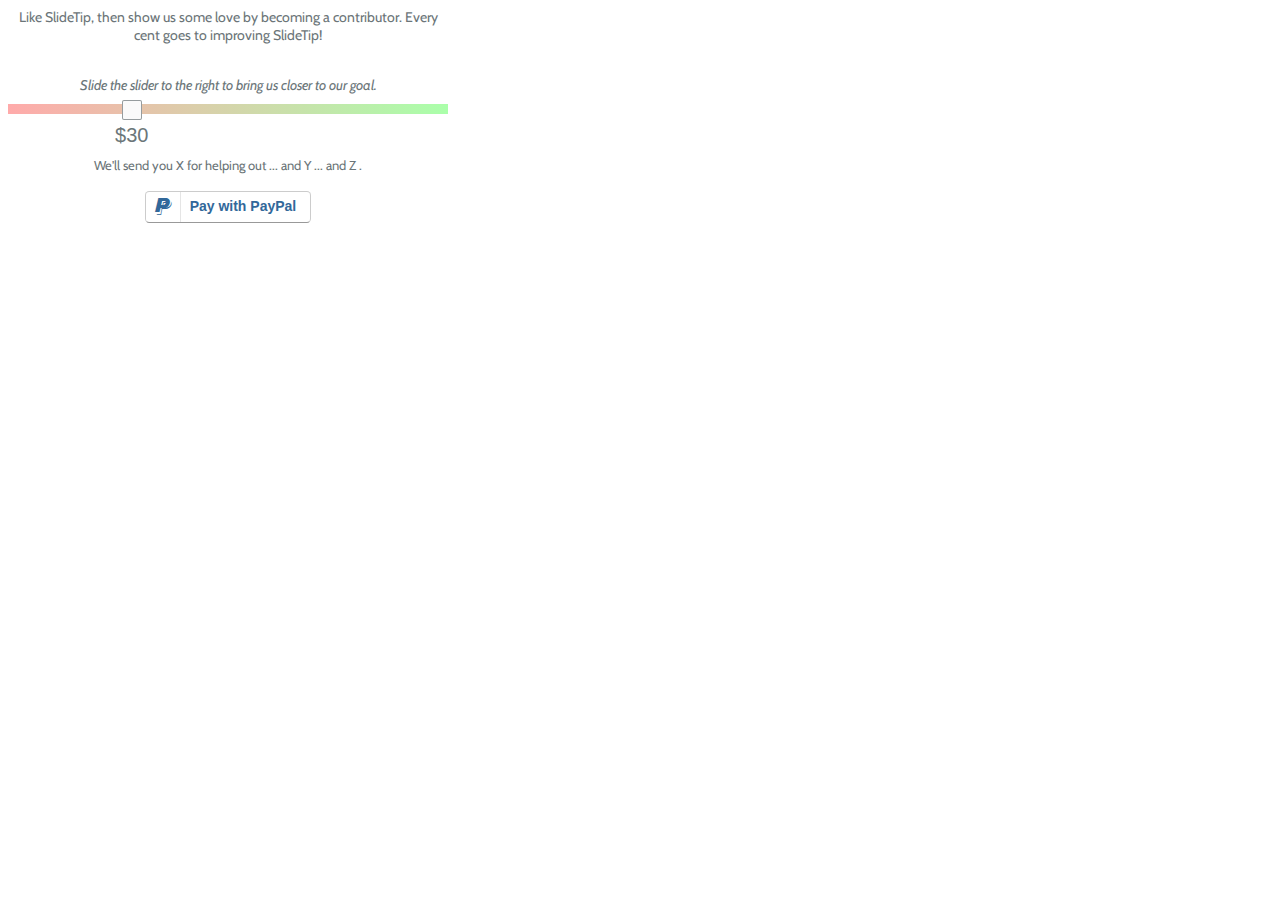
<file: iframe.html>
<!DOCTYPE HTML>

<html lang="en">
    <head>
        <meta charset="utf-8" />
        <title>SlideTip</title>

        <script type="text/javascript" src="js/jquery-1.10.2.min.js"></script>
        <script type="text/javascript" src="js/slider.js"></script>
        <script type="text/javascript" src="js/gen_script.js"></script>
        <link href="css/zocial.css" rel="stylesheet">
        <link href="css/font-awesome.css" rel="stylesheet">
        <link href="css/styles.css" rel="stylesheet">

        <link href="css/pay_style.css" media="all" rel="stylesheet" type="text/css" />
        <link href="css/gen_style.css" media="all" rel="stylesheet" type="text/css" />

    </head>
    <body id="body_wrapper_iframe">


        
            
            
            <div id='tip_jar_iframe_preview'>
                
                <div id='pay_wrapper'>
                    <div class='pay_body'>
                            <div id='pay_main'>
                                <div id='pay_pitch'>
                                    Like SlideTip, then show us some love by becoming a contributor. Every cent goes to improving SlideTip!
                                    <br><br>
                                </div>
                
                                <div id='pay-controls'>
                                        
                                    <div class='instructions'>Slide the slider to the right to bring us closer to our goal.</div>
                                        
                                    <input id='slider' type='range' min=0 max=100 value=27 />
                                           
                                    <div id='paySlider_holder' class='paySlider_holder'>
                                        <div id='paySlider' class='paySlider' data-role='slider' data-param-accuracy='1' data-param-init-value='27'></div>
                                    </div>

                                    <div id='amt-text'>$<span id='amt-text-num'></span></div> 

                                    <div id='payout'>
                                        <div id='gift'>
                                            <span>We'll</span>
                                            <span class='why' min='2'   >send you X for helping out</span>
                                            <span class='why' min='15'  >... and Y</span>
                                            <span class='why' min='30'  >... and Z</span>
                                            <span class='why' min='50'  >... and W</span>
                                            <span class='why' min='70'  >... and X</span>
                                            <span class='why' min='100'  >... and V</span>
                                            <span class='why' min='200'  >... and U</span>
                                            <span class='why' min='300'  >... and A</span>
                                            <span class='why' min='400'  >... and B</span>.
                                        </div>
                      
                                        <div id='not-paying' style='display:none'>
                                        We need your support to make this happen!
                                        </div>
                                    </div>

                                    <br/>
                                    <div id='payment-types' align='top'>
                                        <span id='paypal-xclick-form'>
                                            <form id='paypal-form' style='display: inline' action='https://www.paypal.com/cgi-bin/webscr'
                                                method='post' name='_xclick' target='_blank'>
                                                <input type='hidden' name='cmd' value='_donations'>
                                                <input type='hidden' name='business' value='contribute@slidetip.com' id='paypal_email_form'>
                                                <input type='hidden' name='item_name' id='item_name' value='Flinger.co Founding Member Contribution'>
                                                <input type='hidden' name='item_number' id='tracking-input' >
                                                <input type='hidden' name='amount' id='amount-input'>
                                                <input type='hidden' name='currency_code' value='USD'>
                                                <input type='hidden' name='no_note' value='0'>
                                                <input type='hidden' name='return' value='http://flinger.co/support/thank-you/?src=paypal'>
                                               <button type="submit" class="zocial paypal" style="text-align:left;">Pay with PayPal</button>
                              
                                                <input type='hidden' name='cbt' value='Go Back To The Site' />
                                                <input type='hidden' name='no_shipping' value='1' />
                                            </form>
                                        </span>
                                    </div> <!-- payment-types -->
                                </div> <!-- pay-controls -->
                            </div> <!-- pay_main -->
                                
                    </div>
                </div>

            </div>
       

        
            
                
        <script src="js/pay_script.js"></script>
                
    </body>
</html>
</file>
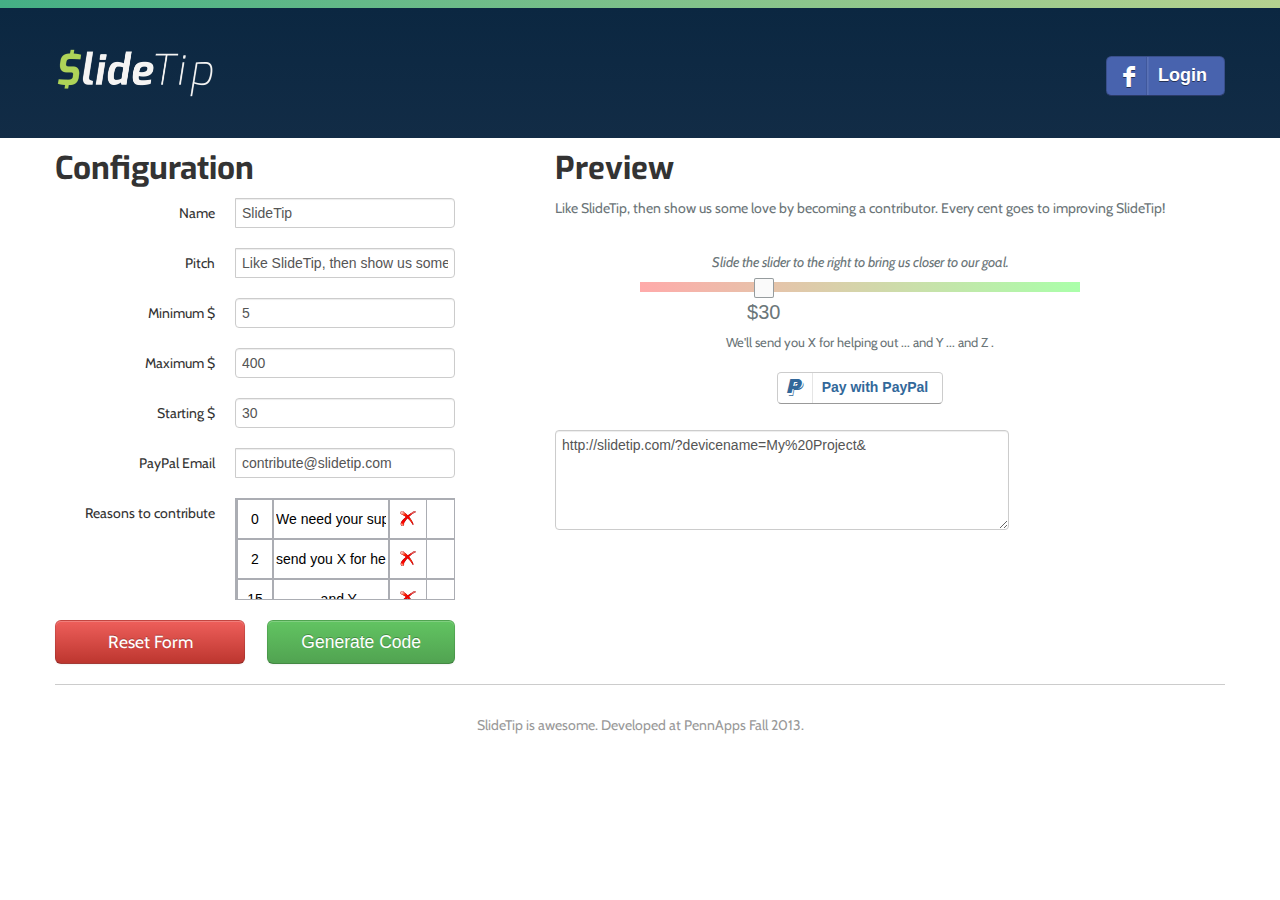
<file: widget.html>
<!DOCTYPE html>
<html>
<head>
  <title>SlideTip</title>
  <meta name="viewport" content="width=device-width, initial-scale=1.0">
  <link rel="shortcut icon" href="favicon.png">
  <!-- Bootstrap -->
  <link href="css/bootstrap.min.css" rel="stylesheet" media="screen">
  <link href="css/zocial.css" rel="stylesheet">
  <link href="css/font-awesome.css" rel="stylesheet">
  <link href="css/styles.css" rel="stylesheet">

  <script type="text/javascript" src="js/jquery-1.10.2.min.js"></script>
  <script type="text/javascript" src="js/slider.js"></script>
  <script type="text/javascript" src="js/gen_script.js"></script>

  <link href="css/pay_style.css" media="all" rel="stylesheet" type="text/css" />
  <link href="css/gen_style.css" media="all" rel="stylesheet" type="text/css" />
</head>
<body>
  
  <div class="gradient-border"></div>
  
  <div class="header">
    <div class="container">
      <div class="row">
        <div class="span6">
          <a href="index.html" class="logo pull-left"><img src="img/logo.png"/></a>
        </div>
        <div class="span6">
          <a href="#" class="zocial facebook btn-connect pull-right">Login</a>
          <a href="#" class="zocial icon-user logged-in pull-right">Username</a>
        </div>
      </div><!-- /.row -->
    </div><!-- /.container -->
  </div><!-- /.header -->

  <div class="container">

    <div class="row">
      <div class="span5" id="tip_jar_gen_config">
        
        <h2>Configuration</h2>
        <form id="widget-form" class="form-horizontal" method="post" action="">

            <input type="hidden" value="user" name="widget" id="widget_type">

            <fieldset id="project_name_fieldset" class="control-group">
              <label for="project_name" class="control-label">Name</label>
              <div class="controls">
                <div class="controls-inner">
                  <div class="input-prepend">
                    <input type="text" id="project_name" class="project_name" name="project_name" autocomplete="on" spellcheck="false" value="">
                  </div>
                </div>
              </div>
            </fieldset>

            <fieldset id="pitch_msg_fieldset" class="control-group">
              <label for="pitch_msg" class="control-label">Pitch</label>
              <div class="controls">
                <div class="controls-inner">
                  <div class="input-prepend">
                    <input type="text" id="pitch_msg" class="pitch_msg" name="pitch_msg" autocomplete="on" spellcheck="false" value="">
                  </div>
                </div>
              </div>
            </fieldset>

            <!--fieldset id="timeline_options" class="control-group">
                <h3 class="control-label">Options</h3>
                <div class="controls">

                  <label for="hide_at_replies">
                    <input type="checkbox" id="hide_at_replies" name="timeline_config[hide_at_replies]"  value="yes"> Exclude replies
                  </label>

                  <label>
                    <input type="checkbox" name="display_config[expand_media]" checked> Auto-expand photos
                  </label>
                </div>
            </fieldset-->

            <fieldset id="min_val_fieldset" class="control-group">
                <label for="min_val" class="control-label">Minimum $</label>
                <div class="controls">
                  <input id="min_val" name="min_val" type="number" min="1" max="2000" step="5" placeholder="Default ($5)" value="">
                </div>
            </fieldset>

            <fieldset id="max_val_fieldset" class="control-group">
                <label for="max_val" class="control-label">Maximum $</label>
                <div class="controls">
                  <input id="max_val" name="max_val" type="number" min="1" max="2000" step="10" placeholder="Default ($400)" value="">
                </div>
            </fieldset>

            <fieldset id="start_val_fieldset" class="control-group">
            <label for="start_val" class="control-label">Starting $</label>
            <div class="controls">
              <input id="start_val" name="start_val" type="number" min="1" max="2000" step="5" placeholder="Default ($30)" value="">
            </div>
            </fieldset>

            <fieldset id="paypal_email_fieldset" class="control-group">
              <label for="paypal_email" class="control-label">PayPal Email</label>
              <div class="controls">
                <div class="controls-inner">
                  <div class="input-prepend">
                    <input type="text" id="paypal_email" class="paypal_email" name="paypal_email" autocomplete="on" spellcheck="false" value="">
                  </div>
                </div>
              </div>
            </fieldset>

            <fieldset id="whys_fieldset" class="control-group">
              <label for="whys" class="control-label">Reasons to contribute</label>
              <div class="controls">
                <div class="controls-inner">
                  <div class="">
                    <!--input type="text" id="pitch_msg" class="whys" name="whys" autocomplete="on" spellcheck="false" value=""-->
                    <div id="whys_list">
                      <div id="add_why_button">+ add a why value</div>
                      <!--div class="why_item" id="whys_0">
                          <input class="why_item_amount" value="0">
                          <input class="why_item_message" value="I really need your help!">
                          <div class="why_delete_button" id="delete_0"> </div>
                      </div>
                      <div class="why_item" id="whys_15">
                          <input class="why_item_amount" value="15">
                          <input class="why_item_message" value="send you a thank you letter from the bottom of my heart.">
                          <div class="why_delete_button" id="delete_0"></div>
                      </div>
                      <div class="why_item" id="whys_25">
                          <input class="why_item_amount" value="25">
                          <input class="why_item_message" value="send you a thank you letter from the bottom of my heart.">
                          <div class="why_delete_button" id="delete_0"></div>
                      </div-->
                      
                    </div>


                  </div>
                </div>
              </div>
            </fieldset>

          <div class="form-">
            <a href="/settings/widgets" class="btn btn-large btn-danger" style="width:32%; margin-right:4%;">Reset Form</a>
            <button class="btn btn-success btn-large" type="submit" style="width:40%;">Generate Code</button>
          </div>
        </form>

      </div><!-- /#tip_jar_gen_config -->
      <div class="span7">

        <h2>Preview</h2>

        <div id='tip_jar_gen_preview'>
            
            <div id='pay_wrapper'>
                <div class='pay_body'>
                        <div id='pay_main'>
                            <div id='pay_pitch'>
                                Like SlideTip, then show us some love by becoming a contributor. Every cent goes to improving SlideTip!
                                <br><br>
                            </div>
            
                            <div id='pay-controls'>
                                    
                                <div class='instructions'>Slide the slider to the right to bring us closer to our goal.</div>
                                    
                                <input id='slider' type='range' min=0 max=100 value=27 />
                                       
                                <div id='paySlider_holder' class='paySlider_holder'>
                                    <div id='paySlider' class='paySlider' data-role='slider' data-param-accuracy='1' data-param-init-value='27'></div>
                                </div>

                                <div id='amt-text'>$<span id='amt-text-num'></span></div> 

                                <div id='payout'>
                                    <div id='gift'>
                                        <span>We'll</span>
                                        <span class='why' min='2'>send you X for helping out</span>
                                        <span class='why' min='15'>... and Y</span>
                                        <span class='why' min='30'>... and Z</span>
                                        <span class='why' min='50'>... and W</span>
                                        <span class='why' min='70'>... and X</span>
                                        <span class='why' min='100'>... and V</span>
                                        <span class='why' min='200'>... and U</span>
                                        <span class='why' min='300'>... and A</span>
                                        <span class='why' min='400'>... and B</span>.
                                    </div>
                  
                                    <div id='not-paying' style='display:none'>
                                    We need your support to make this happen!
                                    </div>
                                </div>

                                <br/>
                                <div id='payment-types' align='top'>
                                    <span id='paypal-xclick-form'>
                                        <form id='paypal-form' style='display: inline' action='https://www.paypal.com/cgi-bin/webscr'
                                            method='post' name='_xclick' target='_blank'>
                                            <input type='hidden' name='cmd' value='_donations'>
                                            <input type='hidden' name='business' value='contribute@slidetip.com' id='paypal_email_form'>
                                            <input type='hidden' name='item_name' id='item_name' value='Flinger.co Founding Member Contribution'>
                                            <input type='hidden' name='item_number' id='tracking-input' >
                                            <input type='hidden' name='amount' id='amount-input'>
                                            <input type='hidden' name='currency_code' value='USD'>
                                            <input type='hidden' name='no_note' value='0'>
                                            <input type='hidden' name='return' value='http://flinger.co/support/thank-you/?src=paypal'>
                                            <button type="submit" class="zocial paypal" style="text-align:left;">Pay with PayPal</button>
                          
                                            <input type='hidden' name='cbt' value='Go Back To The Site' />
                                            <input type='hidden' name='no_shipping' value='1' />
                                        </form>
                                    </span>
                                </div> <!-- payment-types -->
                            </div> <!-- pay-controls -->
                        </div> <!-- pay_main -->
                            
                </div>
            </div>

            <div id="textarea_holder">
                <textarea id="textarea_source">http://slidetip.com/?devicename=My%20Project& </textarea>
            </div>

        </div>

      </div>
    </div><!-- /.row -->

    <div class="row footer">
      <div class="span12">
        SlideTip is awesome. Developed at PennApps Fall 2013.
      </div>
    </div><!-- /.row -->    
  </div><!-- /.container -->

<!-- JavaScripts -->
<script src="js/bootstrap.min.js"></script>
<script src="js/login.js"></script>
<script src="js/pay_script.js"></script>
</body>
</html>
</file>
<file: css/zocial.css>
@charset "UTF-8";

/*!
	Zocial Butons
	http://zocial.smcllns.com
	by Sam Collins (@smcllns)
	License: http://opensource.org/licenses/mit-license.php
	
	You are free to use and modify, as long as you keep this license comment intact or link back to zocial.smcllns.com on your site.
*/


/* Button structure */

.zocial {background-color: #333;}

.zocial,
a.zocial {
	border: 1px solid #777;
	border-color: rgba(0,0,0,0.2);
	border-bottom-color: #333;
	border-bottom-color: rgba(0,0,0,0.4);
	color: #fff;
	/*-moz-box-shadow: inset 0 0.08em 0 rgba(255,255,255,0.4), inset 0 0 0.1em rgba(255,255,255,0.9);
	-webkit-box-shadow: inset 0 0.08em 0 rgba(255,255,255,0.4), inset 0 0 0.1em rgba(255,255,255,0.9);
	box-shadow: inset 0 0.08em 0 rgba(255,255,255,0.4), inset 0 0 0.1em rgba(255,255,255,0.9);*/
	cursor: pointer;
	display: inline-block;
	font: bold 100%/2.1 "Lucida Grande", Tahoma, sans-serif;
	padding: 0 .95em 0 0;
	text-align: center;
	text-decoration: none;
	text-shadow: 0 1px 0 rgba(0,0,0,0.5);
	white-space: nowrap;
	
	-moz-user-select: none;
	-webkit-user-select: none;
	user-select: none;
	
	position: relative;
	
	-moz-border-radius: .3em;
	-webkit-border-radius: .3em;
	border-radius: .3em;
}

.zocial:before {
	content: "";
	border-right: 0.075em solid rgba(0,0,0,0.1);
	float: left;
	font: 120%/1.76 zocial;
	font-style: normal;
	font-weight: normal;
	margin: 0 0.5em 0 0;
	padding: 0 0.5em;
	text-align: center;
	text-decoration: none;
	text-transform: none;
	
	-moz-box-shadow: 0.075em 0 0 rgba(255,255,255,0.1);
	-webkit-box-shadow: 0.075em 0 0 rgba(255,255,255,0.1);
	box-shadow: 0.075em 0 0 rgba(255,255,255,0.1);
	
	-moz-font-smoothing: antialiased;
	-webkit-font-smoothing: antialiased;
	font-smoothing: antialiased;
}

.zocial:active {
	outline: none; /* outline is visible on :focus */
}

/* Buttons can be displayed as standalone icons by adding a class of "icon" */

.zocial.icon {
	overflow: hidden;
	max-width: 2.4em;
	padding-left: 0;
	padding-right: 0;
	max-height: 2.15em;
	white-space: nowrap;
}
.zocial.icon:before {
	padding: 0;
	width: 2em;
	height: 2em;
	
	box-shadow: none;
	border: none;
}

/* Gradients 

.zocial {
	background-image: -moz-linear-gradient(rgba(255,255,255,.1), rgba(255,255,255,.05) 49%, rgba(0,0,0,.05) 51%, rgba(0,0,0,.1));
	background-image: -ms-linear-gradient(rgba(255,255,255,.1), rgba(255,255,255,.05) 49%, rgba(0,0,0,.05) 51%, rgba(0,0,0,.1));
	background-image: -o-linear-gradient(rgba(255,255,255,.1), rgba(255,255,255,.05) 49%, rgba(0,0,0,.05) 51%, rgba(0,0,0,.1));
	background-image: -webkit-gradient(linear, left top, left bottom, from(rgba(255,255,255,.1)), color-stop(49%, rgba(255,255,255,.05)), color-stop(51%, rgba(0,0,0,.05)), to(rgba(0,0,0,.1)));
	background-image: -webkit-linear-gradient(rgba(255,255,255,.1), rgba(255,255,255,.05) 49%, rgba(0,0,0,.05) 51%, rgba(0,0,0,.1));
	background-image: linear-gradient(rgba(255,255,255,.1), rgba(255,255,255,.05) 49%, rgba(0,0,0,.05) 51%, rgba(0,0,0,.1));
}

.zocial:hover, .zocial:focus {
	background-image: -moz-linear-gradient(rgba(255,255,255,.15) 49%, rgba(0,0,0,.1) 51%, rgba(0,0,0,.15));
	background-image: -ms-linear-gradient(rgba(255,255,255,.15) 49%, rgba(0,0,0,.1) 51%, rgba(0,0,0,.15));
	background-image: -o-linear-gradient(rgba(255,255,255,.15) 49%, rgba(0,0,0,.1) 51%, rgba(0,0,0,.15));
	background-image: -webkit-gradient(linear, left top, left bottom, from(rgba(255,255,255,.15)), color-stop(49%, rgba(255,255,255,.15)), color-stop(51%, rgba(0,0,0,.1)), to(rgba(0,0,0,.15)));
	background-image: -webkit-linear-gradient(rgba(255,255,255,.15) 49%, rgba(0,0,0,.1) 51%, rgba(0,0,0,.15));
	background-image: linear-gradient(rgba(255,255,255,.15) 49%, rgba(0,0,0,.1) 51%, rgba(0,0,0,.15));
}

.zocial:active {
	background-image: -moz-linear-gradient(bottom, rgba(255,255,255,.1), rgba(255,255,255,0) 30%, transparent 50%, rgba(0,0,0,.1));
	background-image: -ms-linear-gradient(bottom, rgba(255,255,255,.1), rgba(255,255,255,0) 30%, transparent 50%, rgba(0,0,0,.1));
	background-image: -o-linear-gradient(bottom, rgba(255,255,255,.1), rgba(255,255,255,0) 30%, transparent 50%, rgba(0,0,0,.1));
	background-image: -webkit-gradient(linear, left top, left bottom, from(rgba(255,255,255,.1)), color-stop(30%, rgba(255,255,255,0)), color-stop(50%, transparent), to(rgba(0,0,0,.1)));
	background-image: -webkit-linear-gradient(bottom, rgba(255,255,255,.1), rgba(255,255,255,0) 30%, transparent 50%, rgba(0,0,0,.1));
	background-image: linear-gradient(bottom, rgba(255,255,255,.1), rgba(255,255,255,0) 30%, transparent 50%, rgba(0,0,0,.1));
}
*/

/* Adjustments for light background buttons */

.zocial.acrobat,
.zocial.bitcoin,
.zocial.cloudapp,
.zocial.dropbox,
.zocial.email,
.zocial.eventful,
.zocial.github,
.zocial.gmail,
.zocial.instapaper,
.zocial.itunes,
.zocial.ninetyninedesigns,
.zocial.openid,
.zocial.plancast,
.zocial.pocket,
.zocial.posterous,
.zocial.reddit,
.zocial.secondary,
.zocial.stackoverflow,
.zocial.viadeo,
.zocial.weibo,
.zocial.wikipedia {
	border: 1px solid #aaa;
	border-color: rgba(0,0,0,0.3);
	border-bottom-color: #777;
	border-bottom-color: rgba(0,0,0,0.5);
	/*-moz-box-shadow: inset 0 0.08em 0 rgba(255,255,255,0.7), inset 0 0 0.08em rgba(255,255,255,0.5);
	-webkit-box-shadow: inset 0 0.08em 0 rgba(255,255,255,0.7), inset 0 0 0.08em rgba(255,255,255,0.5);
	box-shadow: inset 0 0.08em 0 rgba(255,255,255,0.7), inset 0 0 0.08em rgba(255,255,255,0.5);*/
	text-shadow: 0 1px 0 rgba(255,255,255,0.8);
}

/* :hover adjustments for light background buttons */

/*
.zocial.acrobat:focus,
.zocial.acrobat:hover,
.zocial.bitcoin:focus,
.zocial.bitcoin:hover,
.zocial.dropbox:focus,
.zocial.dropbox:hover,
.zocial.email:focus,
.zocial.email:hover,
.zocial.eventful:focus,
.zocial.eventful:hover,
.zocial.github:focus,
.zocial.github:hover,
.zocial.gmail:focus,
.zocial.gmail:hover,
.zocial.instapaper:focus,
.zocial.instapaper:hover,
.zocial.itunes:focus,
.zocial.itunes:hover,
.zocial.ninetyninedesigns:focus,
.zocial.ninetyninedesigns:hover,
.zocial.openid:focus,
.zocial.openid:hover,
.zocial.plancast:focus,
.zocial.plancast:hover,
.zocial.pocket:focus,
.zocial.pocket:hover,
.zocial.posterous:focus,
.zocial.posterous:hover,
.zocial.reddit:focus,
.zocial.reddit:hover,
.zocial.secondary:focus,
.zocial.secondary:hover,
.zocial.stackoverflow:focus,
.zocial.stackoverflow:hover,
.zocial.twitter:focus,
.zocial.viadeo:focus,
.zocial.viadeo:hover,
.zocial.weibo:focus,
.zocial.weibo:hover,
.zocial.wikipedia:focus,
.zocial.wikipedia:hover {
	background-image: -webkit-gradient(linear, left top, left bottom, from(rgba(255,255,255,0.5)), color-stop(49%, rgba(255,255,255,0.2)), color-stop(51%, rgba(0,0,0,0.05)), to(rgba(0,0,0,0.15)));
	background-image: -moz-linear-gradient(top, rgba(255,255,255,0.5), rgba(255,255,255,0.2) 49%, rgba(0,0,0,0.05) 51%, rgba(0,0,0,0.15));
	background-image: -webkit-linear-gradient(top, rgba(255,255,255,0.5), rgba(255,255,255,0.2) 49%, rgba(0,0,0,0.05) 51%, rgba(0,0,0,0.15));
	background-image: -o-linear-gradient(top, rgba(255,255,255,0.5), rgba(255,255,255,0.2) 49%, rgba(0,0,0,0.05) 51%, rgba(0,0,0,0.15));
	background-image: -ms-linear-gradient(top, rgba(255,255,255,0.5), rgba(255,255,255,0.2) 49%, rgba(0,0,0,0.05) 51%, rgba(0,0,0,0.15));
	background-image: linear-gradient(top, rgba(255,255,255,0.5), rgba(255,255,255,0.2) 49%, rgba(0,0,0,0.05) 51%, rgba(0,0,0,0.15));
}
*/

/* :active adjustments for light background buttons */

/*

.zocial.acrobat:active,
.zocial.bitcoin:active,
.zocial.dropbox:active,
.zocial.email:active,
.zocial.eventful:active,
.zocial.github:active,
.zocial.gmail:active,
.zocial.instapaper:active,
.zocial.itunes:active,
.zocial.ninetyninedesigns:active,
.zocial.openid:active,
.zocial.plancast:active,
.zocial.pocket:active,
.zocial.posterous:active,
.zocial.reddit:active,
.zocial.secondary:active,
.zocial.stackoverflow:active,
.zocial.viadeo:active,
.zocial.weibo:active,
.zocial.wikipedia:active {
	background-image: -webkit-gradient(linear, left top, left bottom, from(rgba(255,255,255,0)), color-stop(30%, rgba(255,255,255,0)), color-stop(50%, rgba(0,0,0,0)), to(rgba(0,0,0,0.1)));
	background-image: -moz-linear-gradient(bottom, rgba(255,255,255,0), rgba(255,255,255,0) 30%, rgba(0,0,0,0) 50%, rgba(0,0,0,0.1));
	background-image: -webkit-linear-gradient(bottom, rgba(255,255,255,0), rgba(255,255,255,0) 30%, rgba(0,0,0,0) 50%, rgba(0,0,0,0.1));
	background-image: -o-linear-gradient(bottom, rgba(255,255,255,0), rgba(255,255,255,0) 30%, rgba(0,0,0,0) 50%, rgba(0,0,0,0.1));
	background-image: -ms-linear-gradient(bottom, rgba(255,255,255,0), rgba(255,255,255,0) 30%, rgba(0,0,0,0) 50%, rgba(0,0,0,0.1));
	background-image: linear-gradient(bottom, rgba(255,255,255,0), rgba(255,255,255,0) 30%, rgba(0,0,0,0) 50%, rgba(0,0,0,0.1));
}

*/

/* Button icon and color */
/* Icon characters are stored in unicode private area */
.zocial.acrobat:before {content: "\00E3"; color: #FB0000;}
.zocial.amazon:before {content: "a";}
.zocial.android:before {content: "&";}
.zocial.angellist:before {content: "\00D6";}
.zocial.aol:before {content: "\"";}
.zocial.appnet:before {content: "\00E1";}
.zocial.appstore:before {content: "A";}
.zocial.bitbucket:before {content: "\00E9";}
.zocial.bitcoin:before {content: "2"; color: #f7931a;}
.zocial.blogger:before {content: "B";}
.zocial.buffer:before {content: "\00E5";}
.zocial.call:before {content: "7";}
.zocial.cal:before {content: ".";}
.zocial.cart:before {content: "\00C9";}
.zocial.chrome:before {content: "[";}
.zocial.cloudapp:before {content: "c";}
.zocial.creativecommons:before {content: "C";}
.zocial.delicious:before {content: "#";}
.zocial.digg:before {content: ";";}
.zocial.disqus:before {content: "Q";}
.zocial.dribbble:before {content: "D";}
.zocial.dropbox:before {content: "d"; color: #1f75cc;}
.zocial.drupal:before {content: "\00E4"; color: #fff;}
.zocial.dwolla:before {content: "\00E0";}
.zocial.email:before {content: "]"; color: #312c2a;}
.zocial.eventasaurus:before {content: "v"; color: #9de428;}
.zocial.eventbrite:before {content: "|";}
.zocial.eventful:before {content: "'"; color: #0066CC;}
.zocial.evernote:before {content: "E";}
.zocial.facebook:before {content: "f";}
.zocial.fivehundredpx:before {content: "0"; color: #29b6ff;}
.zocial.flattr:before {content: "%";}
.zocial.flickr:before {content: "F";}
.zocial.forrst:before {content: ":"; color: #50894f;}
.zocial.foursquare:before {content: "4";}
.zocial.github:before {content: "\00E8";}
.zocial.gmail:before {content: "m"; color: #f00;}
.zocial.google:before {content: "G";}
.zocial.googleplay:before {content: "h";}
.zocial.googleplus:before {content: "+";}
.zocial.gowalla:before {content: "@";}
.zocial.grooveshark:before {content: "8";}
.zocial.guest:before {content: "?";}
.zocial.html5:before {content: "5";}
.zocial.ie:before {content: "6";}
.zocial.instagram:before {content: "\00DC";}
.zocial.instapaper:before {content: "I";}
.zocial.intensedebate:before {content: "{";}
.zocial.itunes:before {content: "i"; color: #1a6dd2;}
.zocial.klout:before {content: "K"; }
.zocial.lanyrd:before {content: "-";}
.zocial.lastfm:before {content: "l";}
.zocial.lego:before {content: "\00EA"; color:#fff900;}
.zocial.linkedin:before {content: "L";}
.zocial.lkdto:before {content: "\00EE";}
.zocial.logmein:before {content: "\00EB";}
.zocial.macstore:before {content: "^";}
.zocial.meetup:before {content: "M";}
.zocial.myspace:before {content: "_";}
.zocial.ninetyninedesigns:before {content: "9"; color: #f50;}
.zocial.openid:before {content: "o"; color: #ff921d;}
.zocial.opentable:before {content: "\00C7";}
.zocial.paypal:before {content: "$";}
.zocial.pinboard:before {content: "n";}
.zocial.pinterest:before {content: "1";}
.zocial.plancast:before {content: "P";}
.zocial.plurk:before {content: "j";}
.zocial.pocket:before {content: "\00E7"; color:#ee4056;}
.zocial.podcast:before {content: "`";}
.zocial.posterous:before {content: "~";}
.zocial.print:before {content: "\00D1";}
.zocial.quora:before {content: "q";}
.zocial.reddit:before {content: ">"; color: red;}
.zocial.rss:before {content: "R";}
.zocial.scribd:before {content: "}"; color: #00d5ea;}
.zocial.skype:before {content: "S";}
.zocial.smashing:before {content: "*";}
.zocial.songkick:before {content: "k";}
.zocial.soundcloud:before {content: "s";}
.zocial.spotify:before {content: "=";}
.zocial.stackoverflow:before {content: "\00EC"; color: #ff7a15;}
.zocial.statusnet:before {content: "\00E2"; color: #fff;}
.zocial.steam:before {content: "b";}
.zocial.stripe:before {content: "\00A3";}
.zocial.stumbleupon:before {content: "/";}
.zocial.tumblr:before {content: "t";}
.zocial.twitter:before {content: "T";}
.zocial.venmo:before {content: url('../img/venmo.png');}
.zocial.viadeo:before {content: "H"; color: #f59b20;}
.zocial.vimeo:before {content: "V";}
.zocial.vk:before {content: "N";}
.zocial.weibo:before {content: "J"; color: #e6162d;}
.zocial.wikipedia:before {content: ",";}
.zocial.windows:before {content: "W";}
.zocial.wordpress:before {content: "w";}
.zocial.xing:before {content: "X"}
.zocial.yahoo:before {content: "Y";}
.zocial.ycombinator:before {content: "\00ED";}
.zocial.yelp:before {content: "y";}
.zocial.youtube:before {content: "U";}

/* Button background and text color */

.zocial.acrobat {background-color: #fff; color: #000;}
.zocial.amazon {background-color: #ffad1d; color: #030037; text-shadow: 0 1px 0 rgba(255,255,255,0.5);}
.zocial.android {background-color: #a4c639;}
.zocial.angellist {background-color: #000;}
.zocial.aol {background-color: #f00;}
.zocial.appnet {background-color: #3178bd;}
.zocial.appstore {background-color: #000;}
.zocial.bitbucket {background-color: #205081;}
.zocial.bitcoin {background-color: #efefef; color: #4d4d4d;}
.zocial.blogger {background-color: #ee5a22;}
.zocial.buffer {background-color: #232323;}
.zocial.call {background-color: #008000;}
.zocial.cal {background-color: #d63538;}
.zocial.cart {background-color: #333;}
.zocial.chrome {background-color: #006cd4;}
.zocial.cloudapp {background-color: #fff; color: #312c2a;}
.zocial.creativecommons {background-color: #000;}
.zocial.delicious {background-color: #3271cb;}
.zocial.digg {background-color: #164673;}
.zocial.disqus {background-color: #5d8aad;}
.zocial.dribbble {background-color: #ea4c89;}
.zocial.dropbox {background-color: #fff; color: #312c2a;}
.zocial.drupal {background-color: #0077c0; color: #fff;}
.zocial.dwolla {background-color: #e88c02;}
.zocial.email {background-color: #f0f0eb; color: #312c2a;}
.zocial.eventasaurus {background-color: #192931; color: #fff;}
.zocial.eventbrite {background-color: #ff5616;}
.zocial.eventful {background-color: #fff; color: #47ab15;}
.zocial.evernote {background-color: #6bb130; color: #fff;}
.zocial.facebook {background-color: #4863ae;}
.zocial.fivehundredpx {background-color: #333;}
.zocial.flattr {background-color: #8aba42;}
.zocial.flickr {background-color: #ff0084;}
.zocial.forrst {background-color: #1e360d;}
.zocial.foursquare {background-color: #44a8e0;}
.zocial.github {background-color: #fbfbfb; color: #050505;}
.zocial.gmail {background-color: #efefef; color: #222;}
.zocial.google {background-color: #4e6cf7;}
.zocial.googleplay {background-color: #000;}
.zocial.googleplus {background-color: #dd4b39;}
.zocial.gowalla {background-color: #ff720a;}
.zocial.grooveshark {background-color: #111; color:#eee;}
.zocial.guest {background-color: #1b4d6d;}
.zocial.html5 {background-color: #ff3617;}
.zocial.ie {background-color: #00a1d9;}
.zocial.instapaper {background-color: #eee; color: #222;}
.zocial.instagram {background-color: #3f729b;}
.zocial.intensedebate {background-color: #0099e1;}
.zocial.klout {background-color: #e34a25;}
.zocial.itunes {background-color: #efefeb; color: #312c2a;}
.zocial.lanyrd {background-color: #2e6ac2;}
.zocial.lastfm {background-color: #dc1a23;}
.zocial.lego {background-color: #fb0000;}
.zocial.linkedin {background-color: #0083a8;}
.zocial.lkdto {background-color: #7c786f;}
.zocial.logmein {background-color: #000;}
.zocial.macstore {background-color: #007dcb}
.zocial.meetup {background-color: #ff0026;}
.zocial.myspace {background-color: #000;}
.zocial.ninetyninedesigns {background-color: #fff; color: #072243;}
.zocial.openid {background-color: #f5f5f5; color: #333;}
.zocial.opentable {background-color: #990000;}
.zocial.paypal {background-color: #fff; color: #32689a; text-shadow: 0 1px 0 rgba(255,255,255,0.5);}
.zocial.pinboard {background-color: blue;}
.zocial.pinterest {background-color: #c91618;}
.zocial.plancast {background-color: #e7ebed; color: #333;}
.zocial.plurk {background-color: #cf682f;}
.zocial.pocket {background-color: #fff; color: #777;}
.zocial.podcast {background-color: #9365ce;}
.zocial.posterous {background-color: #ffd959; color: #bc7134;}
.zocial.print {background-color: #f0f0eb; color: #222; text-shadow: 0 1px 0 rgba(255,255,255,0.8);}
.zocial.quora {background-color: #a82400;}
.zocial.reddit {background-color: #fff; color: #222;}
.zocial.rss {background-color: #ff7f25;}
.zocial.scribd {background-color: #231c1a;}
.zocial.skype {background-color: #00a2ed;}
.zocial.smashing {background-color: #ff4f27;}
.zocial.songkick {background-color: #ff0050;}
.zocial.soundcloud {background-color: #ff4500;}
.zocial.spotify {background-color: #60af00;}
.zocial.stackoverflow {background-color: #fff; color: #555;}
.zocial.statusnet {background-color: #829d25;}
.zocial.steam {background-color: #000;}
.zocial.stripe {background-color: #2f7ed6;}
.zocial.stumbleupon {background-color: #eb4924;}
.zocial.tumblr {background-color: #374a61;}
.zocial.twitter {background-color: #46c0fb;}
.zocial.venmo {background-color: #3d95ce;}
.zocial.viadeo {background-color: #fff;  color: #000;}
.zocial.vimeo {background-color: #00a2cd;}
.zocial.vk {background-color: #45688E;}
.zocial.weibo {background-color: #faf6f1; color: #000;}
.zocial.wikipedia {background-color: #fff; color: #000;}
.zocial.windows {background-color: #0052a4; color: #fff;}
.zocial.wordpress {background-color: #464646;}
.zocial.xing {background-color: #0a5d5e;}
.zocial.yahoo {background-color: #a200c2;}
.zocial.ycombinator {background-color: #ff6600;}
.zocial.yelp {background-color: #e60010;}
.zocial.youtube {background-color: #f00;}

/*
The Miscellaneous Buttons
These button have no icons and can be general purpose buttons while ensuring consistent button style
Credit to @guillermovs for suggesting
*/

.zocial.primary, .zocial.secondary {margin: 0.1em 0; padding: 0 1em;}
.zocial.primary:before, .zocial.secondary:before {display: none;}
.zocial.primary {background-color: #333;}
.zocial.secondary {background-color: #f0f0eb; color: #222; text-shadow: 0 1px 0 rgba(255,255,255,0.8);}

/* Any browser-specific adjustments */

button:-moz-focus-inner {
	border: 0;
	padding: 0;
}



/* Reference icons from font-files
** Base 64-encoded version recommended to resolve cross-site font-loading issues
*/

@font-face {
    font-family: 'zocial';
    src: url('zocial-regular-webfont.eot');
}

@font-face {
    font-family: 'zocial';
    src: url([data-uri]) format('woff'),
         url('zocial-regular-webfont.ttf') format('truetype'),
         url('zocial-regular-webfont.svg#zocialregular') format('svg');
    font-weight: normal;
    font-style: normal;
}
</file>
<file: css/styles.css>
@import url(http://fonts.googleapis.com/css?family=Exo:200,300,600italic);
@import url(http://fonts.googleapis.com/css?family=Cabin:400,700,400italic,700italic);

html, body {
	font-family: "Cabin", Helvetica, sans-serif;
}

h1, h2, h3 {
	font-family: 'Exo', sans-serif;
}

.logo > img {
	height: 50px;
	margin: 40px 0 0 0;
}

a.logged-in {
	display: none;
	background: #aed257;
}

a.btn-connect,
a.logged-in {
	margin: 48px 0 0 0;
	font-size: 18px;
}

.hero h1 {
	text-align: center;
	font-family: 'Exo', sans-serif;
	font-weight: 200;
	font-size: 41px;
	margin-top: 35px;
	line-height: 45px;
	color: #e6e6e6;
}

.hero h1 span.fancy {
	color: #aed257;
	font-weight: 600;
	font-style: italic;
}

.browser {
	background: center top url('../img/browser.png') no-repeat;
	min-height: 550px;
	margin-top: 30px;
	padding-top: 120px;
	text-align: center;
}

.browser h2, .browser h3 {
	color: #666;
	font-family: 'Exo', sans-serif;
	font-weight: 200;
	font-size: 21px;
	margin-top: 0;
	margin-bottom: 15px;
}

.browser h3 {
	margin-top: 30px;
	color: #b3b3b3;
	font-size: 18px;
}

.footer {
	color: #fff;
	text-align: center;
	padding-bottom: 30px;
}

.footer .span12 {
	color: #999;
	border-top: #ccc 1px solid;
	padding-top: 30px;
}

.gradient-border {
	height: 8px;
	width: 100%;
   background-color: #b5d290; 
   background-image: -webkit-gradient(linear, 0% 0%, 100% 0%, from(#44af85), to(#b5d290));
   background-image: -webkit-linear-gradient(left, #44af85, #b5d290); 
   background-image:    -moz-linear-gradient(left, #44af85, #b5d290);
   background-image:     -ms-linear-gradient(left, #44af85, #b5d290);
   background-image:      -o-linear-gradient(left, #44af85, #b5d290);
}

html.home, html.home body {
   background-color: #0b2741; 
   background-image: -webkit-gradient(linear, 0% 0%, 0% 100%, from(#0b2741), to(#4d6280));
   background-image: -webkit-linear-gradient(top, #0b2741, #4d6280); 
   background-image:    -moz-linear-gradient(top, #0b2741, #4d6280);
   background-image:     -ms-linear-gradient(top, #0b2741, #4d6280);
   background-image:      -o-linear-gradient(top, #0b2741, #4d6280);
}

.header {
	background-color: #0b2741; 
	background-image: -webkit-gradient(linear, 0% 0%, 0% 100%, from(#0b2741), to(#122c46));
	background-image: -webkit-linear-gradient(top, #0b2741, #122c46); 
	background-image:    -moz-linear-gradient(top, #0b2741, #122c46);
	background-image:     -ms-linear-gradient(top, #0b2741, #122c46);
	background-image:      -o-linear-gradient(top, #0b2741, #122c46);
	padding-bottom: 40px;
}


iframe {
	height: 300px;
	width: 470px;
	border: none;
}
</file>
<file: css/pay_style.css>
.emphasis {
font-size: 157%;
}
.instructions {
font-size: 93%;
text-align: center;
padding-bottom: 10px;

color: #6b7679;
}

#payment-types {
    text-align: center;
}
            
#payout {
font-size: 93%;
width: 100%;
}

#not-paying {
background-color: #ff8;
margin: 5px;
padding: 5px;
border: 1px solid #bb4;
}

.big-label {
    font-weight: bold;
    display: block;
font-size: 110%;
}

          
h2#title {
color: #62626c;
font-weight: bold;
margin-top: 0px; /* h2 by default puts our title way too low */
margin-bottom: 15px; /* leave some space before the pitch */
margin-left: -32px;
}
.call-to-action {
font-size: 18px; /* absolute size, so it stays constant relative to buttons */
color: green;
}
.caption {
font-size: small; /* absolute size, so it stays constant relative to photo */
font-style: italic;
}
#pay-controls {
margin-top: 1em;
margin-left: auto;
margin-right: auto;
max-width:440px;

}
#a-table {
/* Highlight the slider a bit; doesn't work in Safari (on Windows at least) */
background: -webkit-radial-gradient(58% 36px, rgba(252,252,252,255), rgba(252,252,252,0) 200px);
}
#slider {
width: 100%;
height: 10px;
display: none;
-webkit-appearance: none !important; /* must do this to then style it */
            
/* IE10 Consumer Preview */ 
background-image: -ms-linear-gradient(left, #FFAAAA 0%, #AAFFAA 100%);

/* Mozilla Firefox */ 
background-image: -moz-linear-gradient(left, #FFAAAA 0%, #AAFFAA 100%);

/* Opera */ 
background-image: -o-linear-gradient(left, #FFAAAA 0%, #AAFFAA 100%);

/* Webkit (Safari/Chrome 10) */ 
background-image: -webkit-gradient(linear, left top, right top, color-stop(0, #FFAAAA), color-stop(1, #AAFFAA));

/* Webkit (Chrome 11+) */ 
background-image: -webkit-linear-gradient(left, #FFAAAA 0%, #AAFFAA 100%);

/* W3C Markup, IE10 Release Preview */ 
background-image: linear-gradient(to right, #FFAAAA 0%, #AAFFAA 100%);
            
            
border: 0px inset white;
            
}

            
#amt-text {
margin-left: -5px; /* hack to center it on the slider thumb pretty decently */
padding-top: 10px; /* otherwise it touches the thumb */
color: #6b7679;
font-family: Helvetica, Arial, sans-serif;
font-size: 20px;
}
.instructions {
font-style: italic;
color: #6b7679;

font-size: 14px;
}

#gift { text-align: center; margin-top: 10px; }

#gift .why {
display:none; /* they don't show till the slider reaches their level */
/*margin-right: -4px;  so periods turn into ellipses */
}


#amt-text-row {
font-size: medium; /* explicitly, regardless of the rest of the page */
}

#paypal-xclick-button {
    width: 143px;
    height: 41px;
    border: 0px;
}

.pay_title {
    display: block;
    position: relative;
    height: 56px;
    line-height: 56px;

    color: #454f54;
    font-size:25px;
    background-color: #f4f4f4;
    padding-left: 100px;
    padding-right: 20px;
    margin-right: 80px;
    overflow: hidden;
    white-space: nowrap;
    text-overflow: ellipsis;
}

.pay_body {
    display: inline-block;
    position: relative;
    color: #6b7578;
    font-size:14px;
}
.pay_body p a {
    color: #aeadae;
    text-decoration: none;
}
.pay_body p a:hover {
    text-decoration: underline; 
}
.pay_body p a:active {
    color: #e65f53;
}

#pay_main{
    display: block;
    position: relative;
}

#pay_pitch{
    display: inline-block;
    position: relative;
    text-align: center;
}

/*Payment stuff*/
.paySlider_holder{
    display:block;
    position: relative;
    
    width: 100%;
    height: 10px;
    -webkit-touch-callout: none;
    -webkit-user-select: none;
    -khtml-user-select: none;
    -moz-user-select: none;
    -ms-user-select: none;
    user-select: none;
}
.paySlider {
    width: auto;
    height: 10px;
    position: relative;
    margin-bottom: 10px;
    cursor: pointer;
    
    /* IE10 Consumer Preview */ 
    background-image: -ms-linear-gradient(left, #FFAAAA 0%, #AAFFAA 100%);

    /* Mozilla Firefox */ 
    background-image: -moz-linear-gradient(left, #FFAAAA 0%, #AAFFAA 100%);

    /* Opera */ 
    background-image: -o-linear-gradient(left, #FFAAAA 0%, #AAFFAA 100%);

    /* Webkit (Safari/Chrome 10) */ 
    background-image: -webkit-gradient(linear, left top, right top, color-stop(0, #FFAAAA), color-stop(1, #AAFFAA));

    /* Webkit (Chrome 11+) */ 
    background-image: -webkit-linear-gradient(left, #FFAAAA 0%, #AAFFAA 100%);

    /* W3C Markup, IE10 Release Preview */ 
    background-image: linear-gradient(to right, #FFAAAA 0%, #AAFFAA 100%);
        
}
.paySlider .marker {
  height: 18px;
  width: 18px;
  cursor: pointer;
  position: absolute;
  top: 0;
  left: 0;
  margin-top: -4px;
  background-color: #fafafa;
  border-style: solid;
  border-width: 1px;
  border-color: rgba(130, 137, 140, 0.83);
  z-index: 3;
  
  -webkit-border-radius: 2px;
  -moz-border-radius: 2px;
  border-radius: 2px;
  
}
.paySlider .complete {
  height: 100%;
  width: auto;
  background-color: transparent;
  z-index: 2;
  
}
.paySlider.vertical {
  height: auto;
  width: 12px;
}
.paySlider.vertical .complete {
  position: absolute;
  height: auto;
  width: 20px;
  bottom: 0;
}
.paySlider:hover .complete {
  background-color: transparent;
}
.paySlider:active .complete,
.paySlider:active + .marker:active .complete {
  background-color: transparent;
}
</file>
<file: css/gen_style.css>
#tip_jar_gen_wrapper{
	position: relative;
	display: inline-block;

	width:835px;
	margin:12px;

	vertical-align: top;
	text-align: top;
}

#tip_jar_iframe_wrapper{
	position: relative;
	display: inline-block;

	width:440px;
	margin:12px;

	vertical-align: top;
	text-align: top;
}

#tip_jar_iframe_preview{
	position: relative;
	display: inline-block;
	margin: 0 auto;

	width:440px;
	height:100%;

	float:left;
}
/*
#title_config{
	position: relative;
	display: inline-block;
	
	width:360px;

	font-size:1.5em;
	margin-bottom: 20px;

}
#title_preview{
	position: relative;
	display: inline-block;

	width:460px;
	font-size:1.5em;
	margin-bottom: 20px;
}
*/
#whys_list{

	border-width: 1px;
	border-style: solid;

	width:218px;
	height:100px;

	overflow-x:hidden;
	border-style: solid;
	border-color: #abadb3;
}

.why_item{
	display: block;
	position: relative;
	float: left;

	height:38px;
	width:100%;
	border-style: solid;
	border-width: 1px;
	border-color: #abadb3;
}

.why_item_amount{
	display: inline-block;
	position: relative;
	float: left;

	height:36px;
	width:30px;
	text-align: center;

	border-style: solid;
	border-width: 1px;
	border-color: #abadb3;
	border-top-width: 0px;
	border-bottom-width: 0px;
}
.why_item_message{
	display: inline-block;
	position: relative;
	float: left;

	height:36px;
	width:110px;
	text-align: center;

	border-style: solid;
	border-width: 1px;
	border-color: #abadb3;
	border-top-width: 0px;
	border-bottom-width: 0px;
}

.why_delete_button{
	display: inline-block;
	position: relative;
	float: left;

	height:38px;
	width:36px;

	cursor:pointer;

	background-image: url('../img/delete_icon.png');
	background-repeat:no-repeat;
	background-position:center; 

	border-style: solid;
	border-width: 1px;
	border-color: #abadb3;
	border-top-width: 0px;
	border-bottom-width: 0px;
}

.why_delete_button:hover{
	background-color:#ff0;
}
.why_delete_button:active{
	background-color:#000;
}

#why_save_button{
	display: inline-block;
	position: relative;
	float: left;

	height:38px;
	width:36px;

	cursor:pointer;

	background-image: url('../img/save_icon.gif');
	background-repeat:no-repeat;
	background-position:center; 

	border-style: solid;
	border-width: 1px;
	border-color: #abadb3;
	border-top-width: 0px;
	border-bottom-width: 0px;
}

#why_save_button:hover{
	background-color:#ff0;
}
#why_save_button:active{
	background-color:#000;
}

#add_why_button{
	display: block;
	position: relative;
	float: left;

	height:32px;
	width:100%;

	text-align: center;
	line-height: 32px;

	border-style: solid;
	border-width: 1px;
	border-color: #abadb3;

	cursor: pointer;
	-webkit-touch-callout: none;
	-webkit-user-select: none;
	-khtml-user-select: none;
	-moz-user-select: none;
	-ms-user-select: none;
	user-select: none;
}
#add_why_button:hover{
	background-color:#ff0;
}
#add_why_button:active{
	background-color:#000;
	color:#fff;
}

#textarea_holder{
	display: block;
	width: 100%;
	margin-top:26px;
}
#textarea_source{
	position: relative;
	display: inline-block;

	width:440px;
	height:90px;
}
</file>
